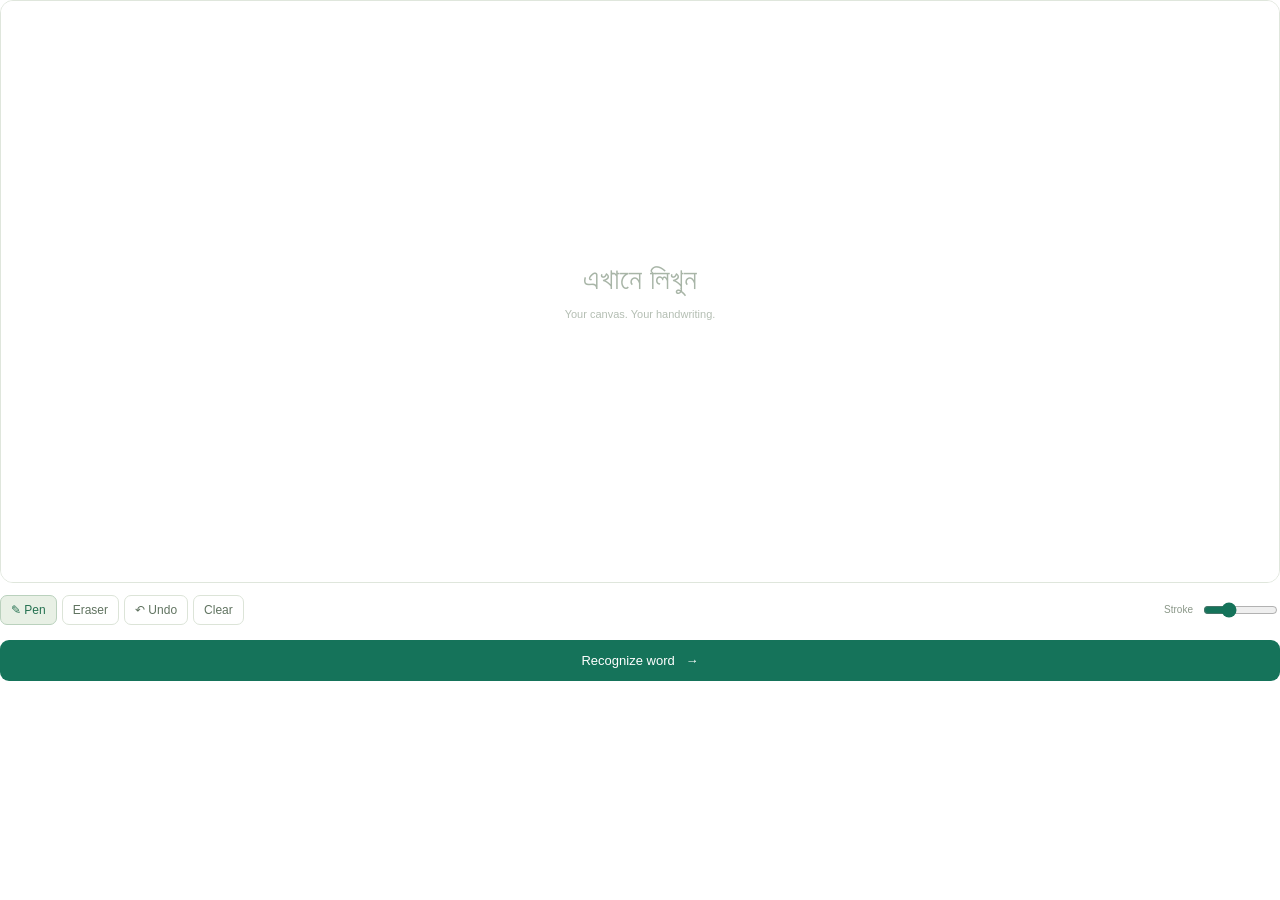
<file: ui/canvas/index.html>
<!doctype html><html lang="en"><head><meta charset="utf-8"><meta name="viewport" content="width=device-width,initial-scale=1">
<style>
*{box-sizing:border-box}body{margin:0;font:12px -apple-system,BlinkMacSystemFont,"Segoe UI",sans-serif;color:#52665a}
.paper{position:relative;background:#fff;border:1px solid #dfe6dc;border-radius:13px;overflow:hidden}
canvas{display:block;width:100%;aspect-ratio:2.2;touch-action:none;cursor:crosshair}
.placeholder{position:absolute;inset:0;display:flex;flex-direction:column;align-items:center;justify-content:center;pointer-events:none;color:#b4beb3;gap:11px}
.placeholder strong{font-size:29px;font-weight:400;color:#a8b5a7}.placeholder span{font-size:11px}
.toolbar{display:flex;align-items:center;justify-content:space-between;gap:8px;padding:12px 0 15px;flex-wrap:wrap}
.tools{display:flex;align-items:center;gap:5px}button{font:inherit;cursor:pointer;border:1px solid #dce4d8;border-radius:7px;padding:7px 10px;background:#fff;color:#607360}
button:hover{border-color:#15735a;color:#15735a}button.active{background:#e8f0e5;color:#247150;border-color:#bad1bd}
.brush{display:flex;align-items:center;gap:8px;font-size:10px;color:#8a9788}input{width:75px;accent-color:#15735a}
.recognize{width:100%;background:#15735a;color:#fff;border:0;border-radius:9px;font-size:13px;padding:13px;font-weight:500}
.recognize:hover{background:#105d49;color:#fff}.message{font-size:11px;color:#8b6936;margin:8px 0 0;min-height:15px}
</style></head><body>
<div class="paper"><canvas id="canvas" width="1056" height="480" aria-label="Draw one complete Bangla word" role="img"></canvas>
<div class="placeholder" id="placeholder"><strong lang="bn">এখানে লিখুন</strong><span>Your canvas. Your handwriting.</span></div></div>
<div class="toolbar"><div class="tools"><button id="pen" class="active" aria-label="Pen tool">✎ Pen</button>
<button id="eraser" aria-label="Eraser tool">Eraser</button><button id="undo" aria-label="Undo last stroke">↶ Undo</button>
<button id="clear" aria-label="Clear canvas">Clear</button></div>
<label class="brush">Stroke <input id="brush" type="range" min="4" max="20" value="9" aria-label="Stroke width"></label></div>
<button class="recognize" id="recognize">Recognize word &nbsp; →</button><div class="message" id="message" role="status"></div>
<script>
// Streamlit's component protocol avoids a separate React or canvas dependency.
const send = (type, extra={}) => parent.postMessage({isStreamlitMessage:true,type,...extra}, '*');
const canvas=document.getElementById('canvas'), ctx=canvas.getContext('2d');
const placeholder=document.getElementById('placeholder'), message=document.getElementById('message');
const strokes=[];
let current=null, erasing=false;
function point(event){
  const box=canvas.getBoundingClientRect();
  return {x:(event.clientX-box.left)*canvas.width/box.width,y:(event.clientY-box.top)*canvas.height/box.height};
}
function drawStroke(stroke){
  ctx.strokeStyle=stroke.erase?'#ffffff':'#19251e';ctx.fillStyle=ctx.strokeStyle;
  ctx.lineWidth=stroke.width;ctx.lineCap='round';ctx.lineJoin='round';ctx.beginPath();
  const first=stroke.points[0];ctx.moveTo(first.x,first.y);
  for(const p of stroke.points.slice(1))ctx.lineTo(p.x,p.y);
  ctx.stroke();
  if(stroke.points.length===1){ctx.beginPath();ctx.arc(first.x,first.y,stroke.width/2,0,Math.PI*2);ctx.fill();}
}
function redraw(){
  ctx.fillStyle='#ffffff';ctx.fillRect(0,0,canvas.width,canvas.height);
  for(const stroke of strokes)drawStroke(stroke);
  if(current)drawStroke(current);
  placeholder.style.display=strokes.length||current?'none':'flex';
}
function setTool(erase){erasing=erase;document.getElementById('pen').classList.toggle('active',!erase);document.getElementById('eraser').classList.toggle('active',erase);}
canvas.addEventListener('pointerdown',event=>{
  event.preventDefault();canvas.setPointerCapture(event.pointerId);
  const width=Number(document.getElementById('brush').value);
  current={erase:erasing,width:erasing?width*3:width,points:[point(event)]};message.textContent='';redraw();
});
canvas.addEventListener('pointermove',event=>{if(current){current.points.push(point(event));redraw();}});
function finish(){if(current){strokes.push(current);current=null;redraw();}}
canvas.addEventListener('pointerup',finish);canvas.addEventListener('pointercancel',finish);
document.getElementById('pen').onclick=()=>setTool(false);document.getElementById('eraser').onclick=()=>setTool(true);
document.getElementById('undo').onclick=()=>{strokes.pop();redraw();};
document.getElementById('clear').onclick=()=>{strokes.length=0;current=null;message.textContent='';redraw();};
document.getElementById('recognize').onclick=()=>{
  if(!strokes.some(s=>!s.erase)){message.textContent='Draw a word first, then select Recognize word.';return;}
  message.textContent='Reading your word…';
  send('streamlit:setComponentValue',{value:{image:canvas.toDataURL('image/png'),request_id:crypto.randomUUID()},dataType:'json'});
};
window.addEventListener('message',event=>{if(event.data.type==='streamlit:render')message.textContent='';});
const resize=()=>send('streamlit:setFrameHeight',{height:document.body.scrollHeight+4});
new ResizeObserver(resize).observe(document.body);
redraw();send('streamlit:componentReady',{apiVersion:1});resize();
</script></body></html>
</file>
